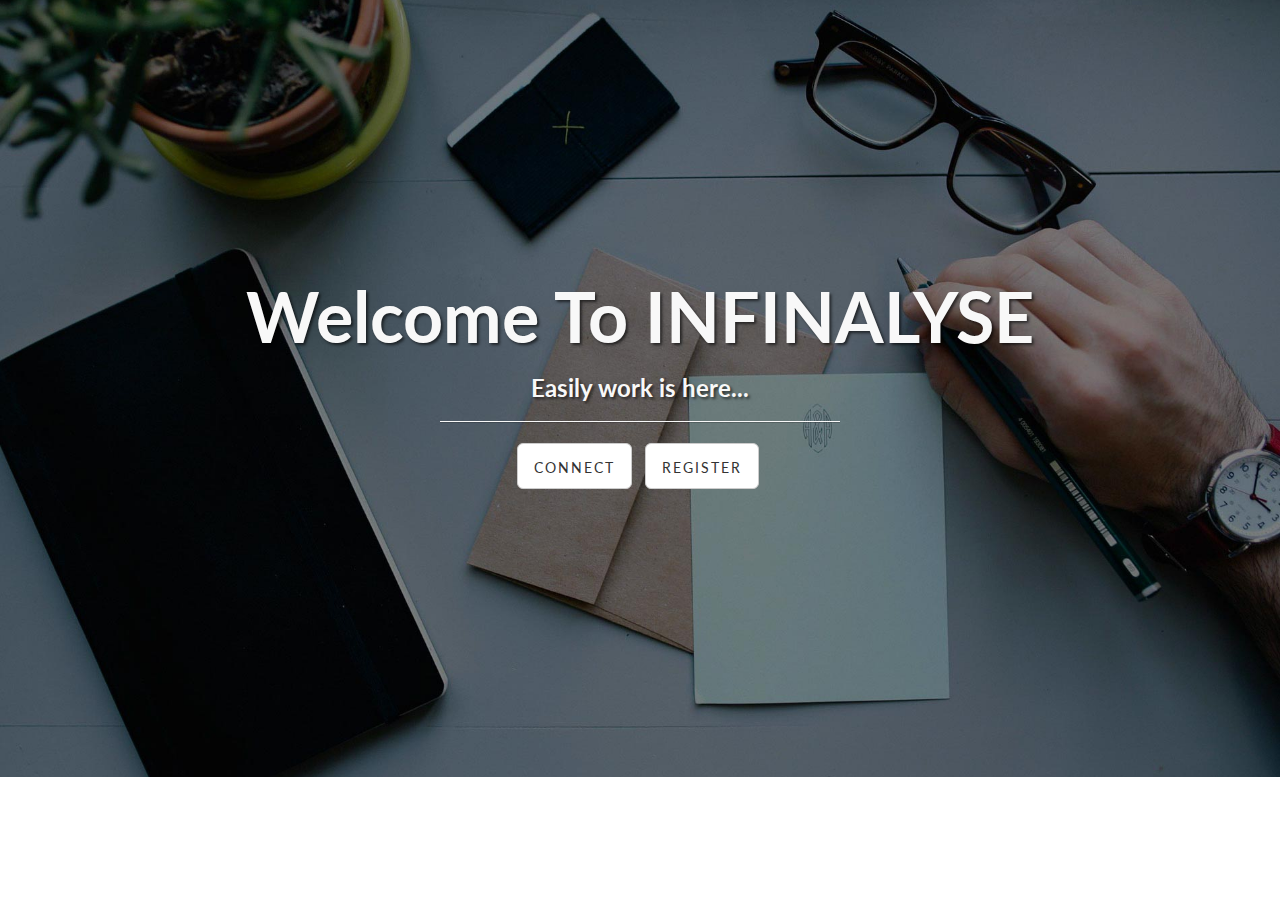
<file: index.html>
<!DOCTYPE html>
<html lang="en">

<head>

    <meta charset="utf-8">
    <meta http-equiv="X-UA-Compatible" content="IE=edge">
    <meta name="viewport" content="width=device-width, initial-scale=1">
    <meta name="description" content="">
    <meta name="author" content="">

    <title>INFINALYSE</title>

    <!-- Bootstrap Core CSS -->
    <link href="css/bootstrap.min.css" rel="stylesheet">

    <!-- Custom CSS -->
    <link href="css/landing-page.css" rel="stylesheet">

    <!-- Custom Fonts -->
    <link href="font-awesome/css/font-awesome.min.css" rel="stylesheet" type="text/css">
    <link href="http://fonts.googleapis.com/css?family=Lato:300,400,700,300italic,400italic,700italic" rel="stylesheet" type="text/css">

</head>

<body>

    <!-- Header -->

    <div class="intro-header">
        <div class="container">

            <div class="row">
                <div class="col-lg-12">
                    <div class="intro-message">
                        <h1>Welcome To INFINALYSE</h1>
                        <h3>Easily work is here...</h3>
                        <hr class="intro-divider">
                        <ul class="list-inline intro-social-buttons">
                            <li>
                                <a href="./login.html" class="btn btn-default btn-lg"><i class=""></i> <span class="network-name">Connect</span></a>
                            </li>
                            <li>
                                <a href="registration.html" class="btn btn-default btn-lg"><i class=""></i> <span class="network-name">Register</span></a>
                            </li>
                        </ul>
                    </div>
                </div>
            </div>

        </div>
        <!-- /.container -->

    </div>
    <!-- /.intro-header -->

    <!-- Page Content -->


</body>

</html>
</file>
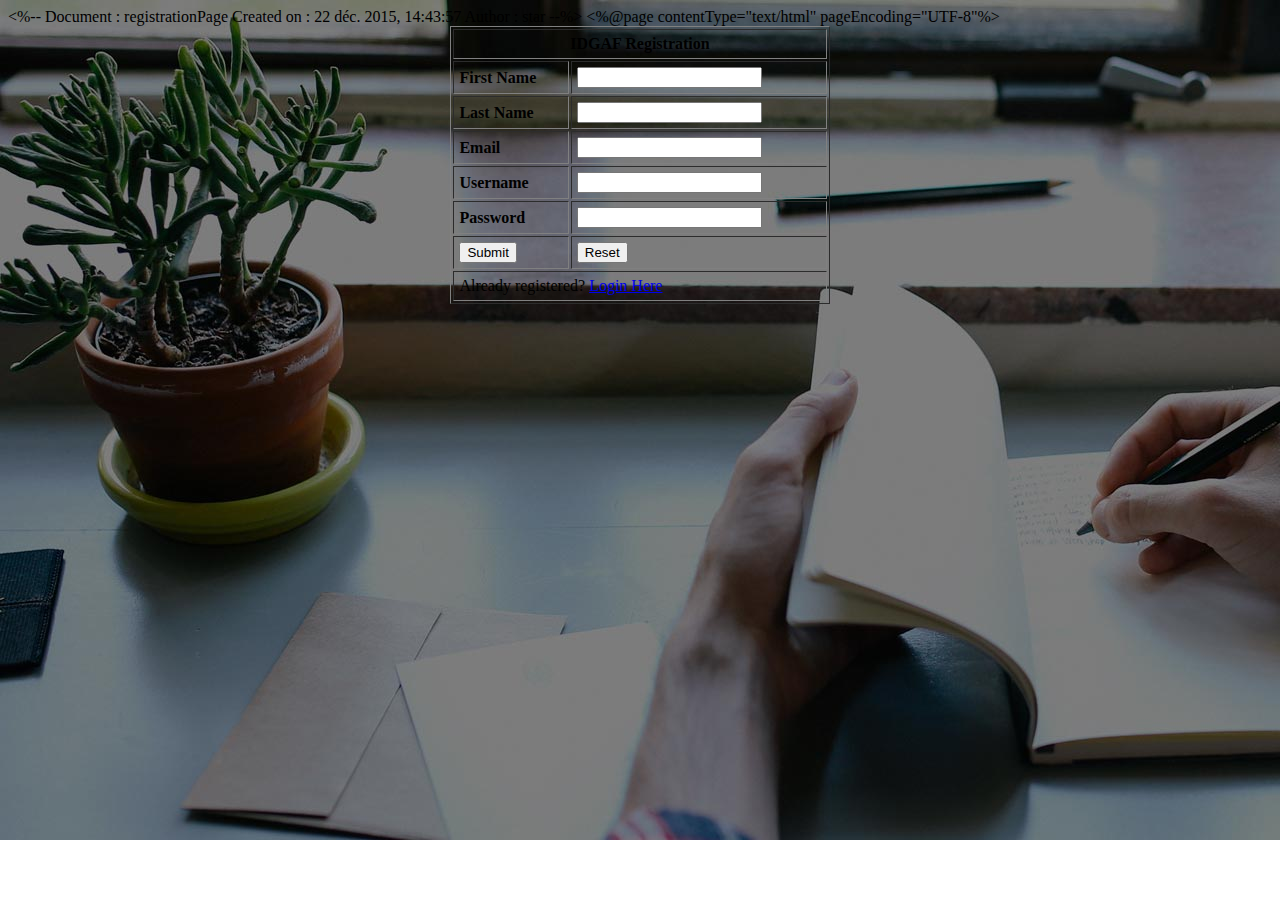
<file: registration.html>
<%-- 
    Document   : registrationPage
    Created on : 22 déc. 2015, 14:43:57
    Author     : star
--%>

<%@page contentType="text/html" pageEncoding="UTF-8"%>
<!DOCTYPE html>
<html>
    <head>
        <meta http-equiv="Content-Type" content="text/html; charset=UTF-8">
        <title>IDGAF Registration</title>
    </head>
    
    <body style="background:url('img/banner-bg.jpg') no-repeat;">
        <form method="post" action="success.jsp">
            <center>
            <table border="1" width="30%" cellpadding="5">
                <thead>
                    <tr>
                        <th colspan="2">IDGAF Registration</th>
                    </tr>
                </thead>
                <tbody>
                    <tr>
                        <td><strong>First Name</strong></td>
                        <td><input type="text" name="fname" value="" /></td>
                    </tr>
                    <tr>
                        <td><strong>Last Name</strong></td>
                        <td><input type="text" name="lname" value="" /></td>
                    </tr>
                    <tr>
                        <td><strong>Email</strong></td>
                        <td><input type="text" name="email" value="" /></td>
                    </tr>
                    <tr>
                        <td><strong>Username</strong></td>
                        <td><input type="text" name="speudo" value="" /></td>
                    </tr>
                    <tr>
                        <td ><strong>Password</strong></td>
                        <td><input type="password" name="pass" value="" /></td>
                    </tr>
                    <tr>
                        <td><input type="submit" value="Submit" /></td>
                        <td><input type="reset" value="Reset" /></td>
                    </tr>
                    <tr>
                        <td colspan="2">Already registered? <a href="connectionPage.jsp">Login Here</a></td>
                    </tr>
                </tbody>
            </table>
            </center>
        </form>
    </body>
</html>
</file>
<file: css/landing-page.css>
/*!
 * Start Bootstrap - Landing Page Bootstrap Theme (http://startbootstrap.com)
 * Code licensed under the Apache License v2.0.
 * For details, see http://www.apache.org/licenses/LICENSE-2.0.
 */

body,
html {
    width: 100%;
    height: 100%;
}

body,
h1,
h2,
h3,
h4,
h5,
h6 {
    font-family: "Lato","Helvetica Neue",Helvetica,Arial,sans-serif;
    font-weight: 700;
}

.topnav {
    font-size: 14px; 
}

.lead {
    font-size: 18px;
    font-weight: 400;
}

.intro-header {
    padding-top: 50px; /* If you're making other pages, make sure there is 50px of padding to make sure the navbar doesn't overlap content! */
    padding-bottom: 50px;
    text-align: center;
    color: #f8f8f8;
    background: url(../img/intro-bg.jpg) no-repeat center center;
    background-size: cover;
}

.intro-message {
    position: relative;
    padding-top: 20%;
    padding-bottom: 20%;
}

.intro-message > h1 {
    margin: 0;
    text-shadow: 2px 2px 3px rgba(0,0,0,0.6);
    font-size: 5em;
}

.intro-divider {
    width: 400px;
    border-top: 1px solid #f8f8f8;
    border-bottom: 1px solid rgba(0,0,0,0.2);
}

.intro-message > h3 {
    text-shadow: 2px 2px 3px rgba(0,0,0,0.6);
}

@media(max-width:767px) {
    .intro-message {
        padding-bottom: 15%;
    }

    .intro-message > h1 {
        font-size: 3em;
    }

    ul.intro-social-buttons > li {
        display: block;
        margin-bottom: 20px;
        padding: 0;
    }

    ul.intro-social-buttons > li:last-child {
        margin-bottom: 0;
    }

    .intro-divider {
        width: 100%;
    }
}

.network-name {
    text-transform: uppercase;
    font-size: 14px;
    font-weight: 400;
    letter-spacing: 2px;
}

.content-section-a {
    padding: 50px 0;
    background-color: #f8f8f8;
}

.content-section-b {
    padding: 50px 0;
    border-top: 1px solid #e7e7e7;
    border-bottom: 1px solid #e7e7e7;
}

.section-heading {
    margin-bottom: 30px;
}

.section-heading-spacer {
    float: left;
    width: 200px;
    border-top: 3px solid #e7e7e7;
}

.banner {
    padding: 100px 0;
    color: #f8f8f8;
    background: url(../img/banner-bg.jpg) no-repeat center center;
    background-size: cover;
}

.banner h2 {
    margin: 0;
    text-shadow: 2px 2px 3px rgba(0,0,0,0.6);
    font-size: 3em;
}

.banner ul {
    margin-bottom: 0;
}

.banner-social-buttons {
    float: right;
    margin-top: 0;
}

@media(max-width:1199px) {
    ul.banner-social-buttons {
        float: left;
        margin-top: 15px;
    }
}

@media(max-width:767px) {
    .banner h2 {
        margin: 0;
        text-shadow: 2px 2px 3px rgba(0,0,0,0.6);
        font-size: 3em;
    }

    ul.banner-social-buttons > li {
        display: block;
        margin-bottom: 20px;
        padding: 0;
    }

    ul.banner-social-buttons > li:last-child {
        margin-bottom: 0;
    }
}

footer {
    padding: 50px 0;
    background-color: #f8f8f8;
}

p.copyright {
    margin: 15px 0 0;
}
</file>
